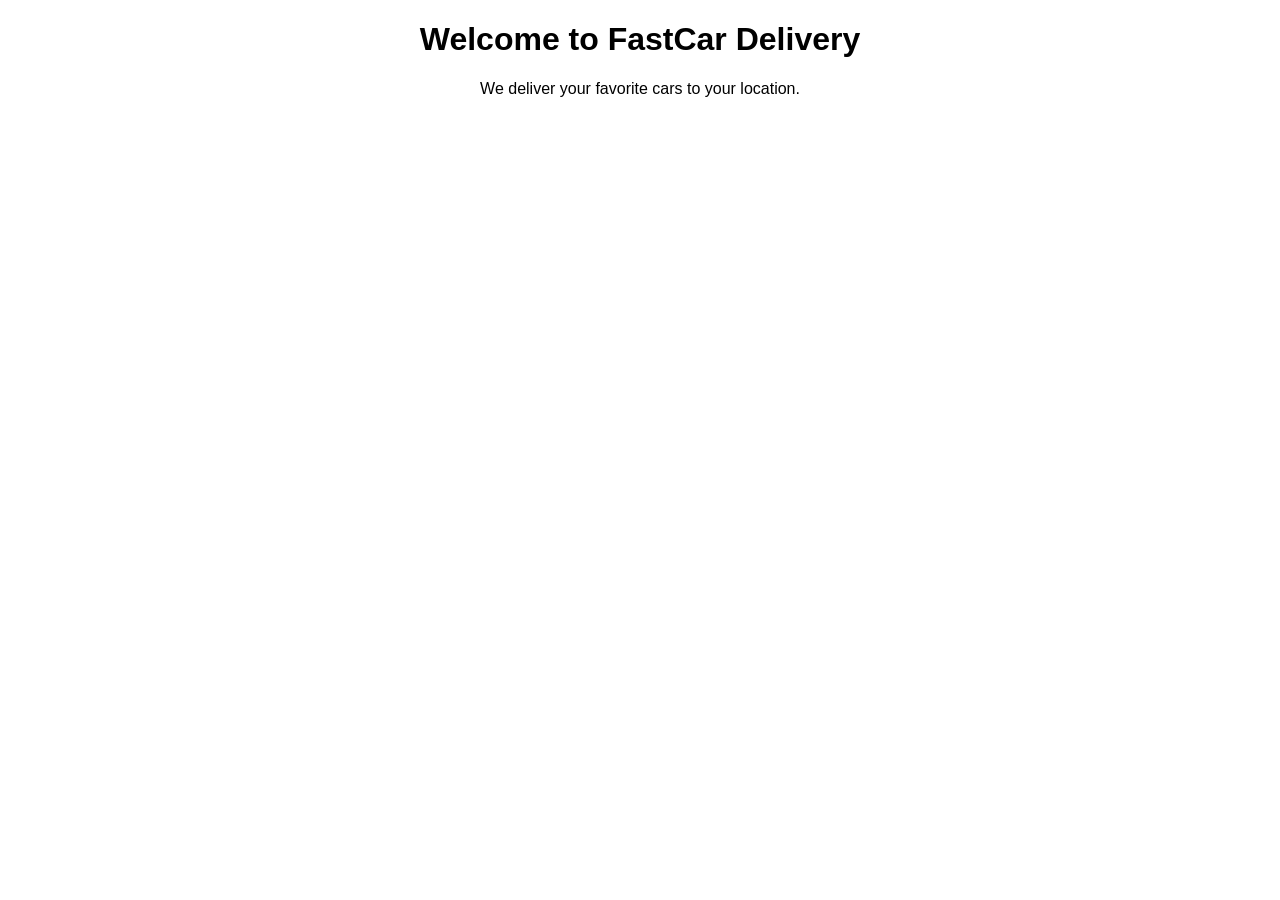
<file: index.html>
<!DOCTYPE html>
<html>
<head><title>FastCar Delivery</title><link rel="stylesheet" href="style.css"></head>
<body><h1>Welcome to FastCar Delivery</h1>
<p>We deliver your favorite cars to your location.</p></body>
</html>
</file>
<file: style.css>
body { font-family: Arial; text-align: center; background-color: white; }
</file>
